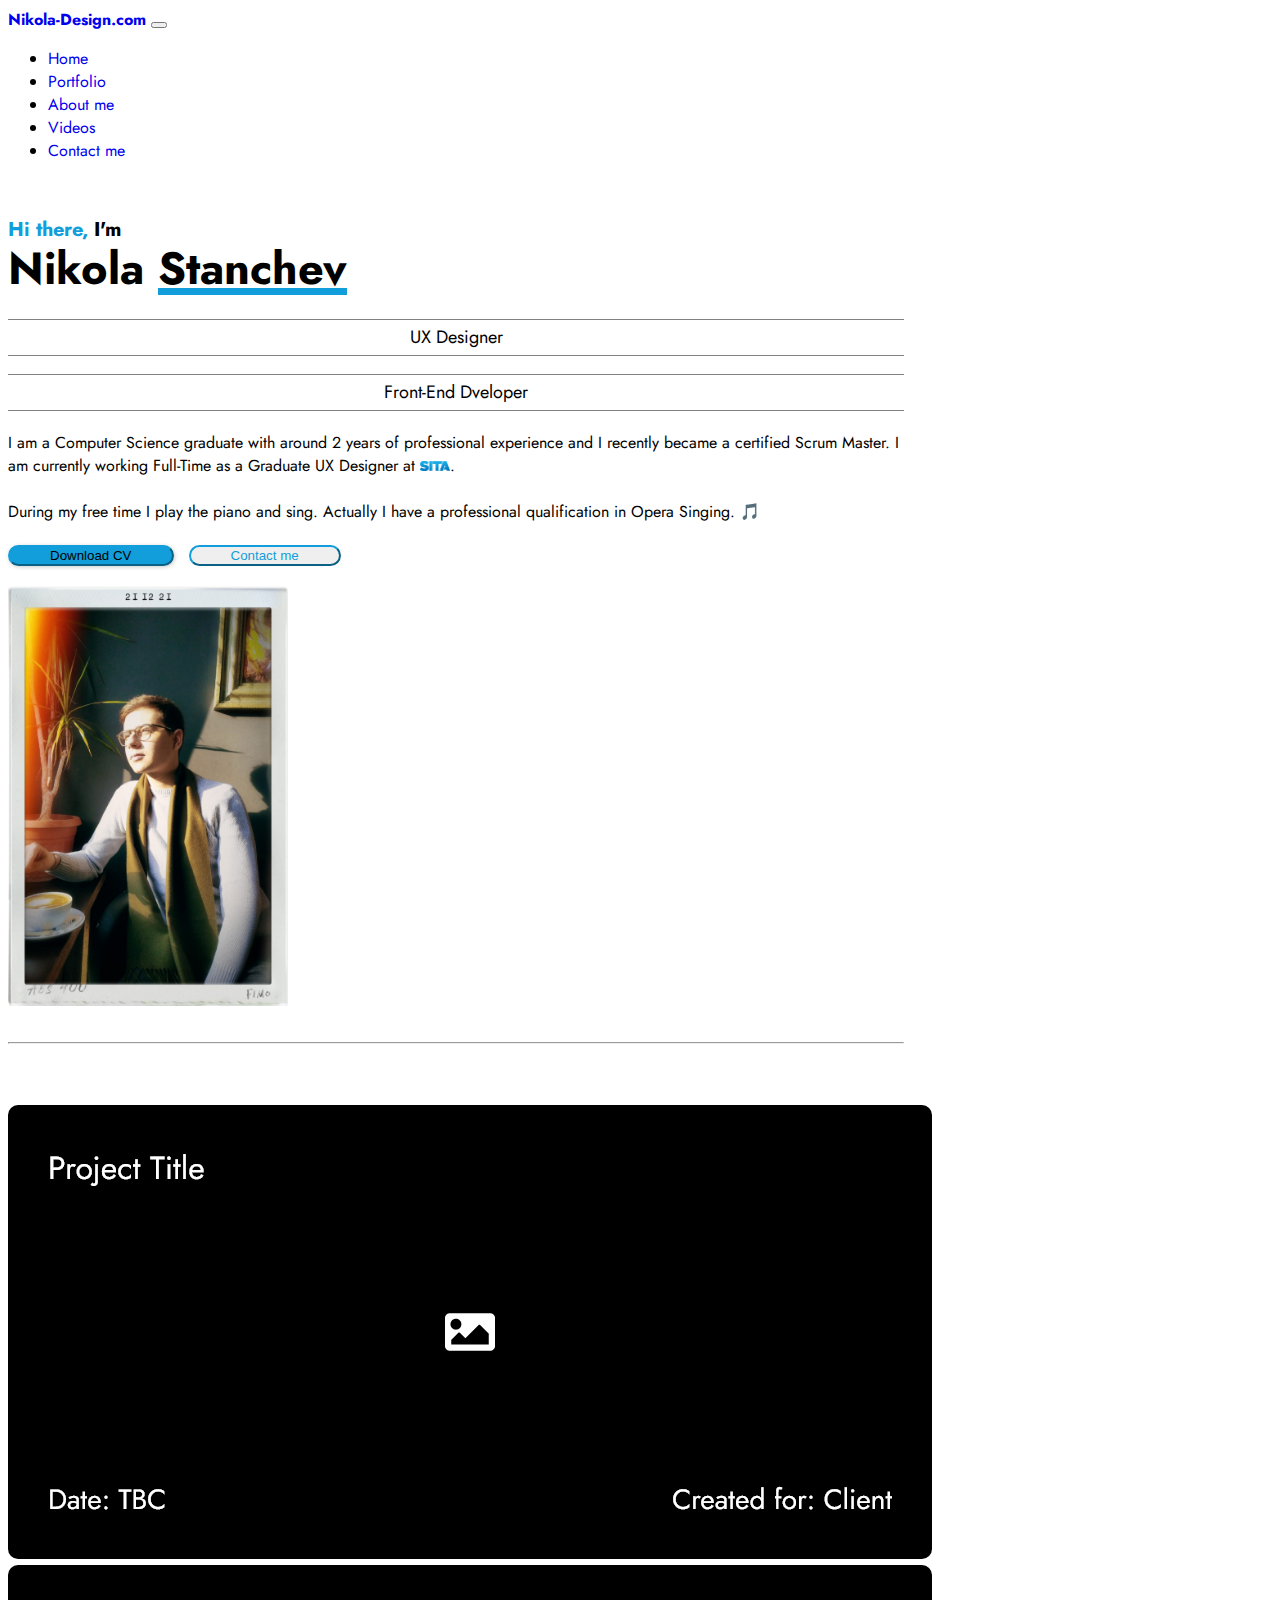
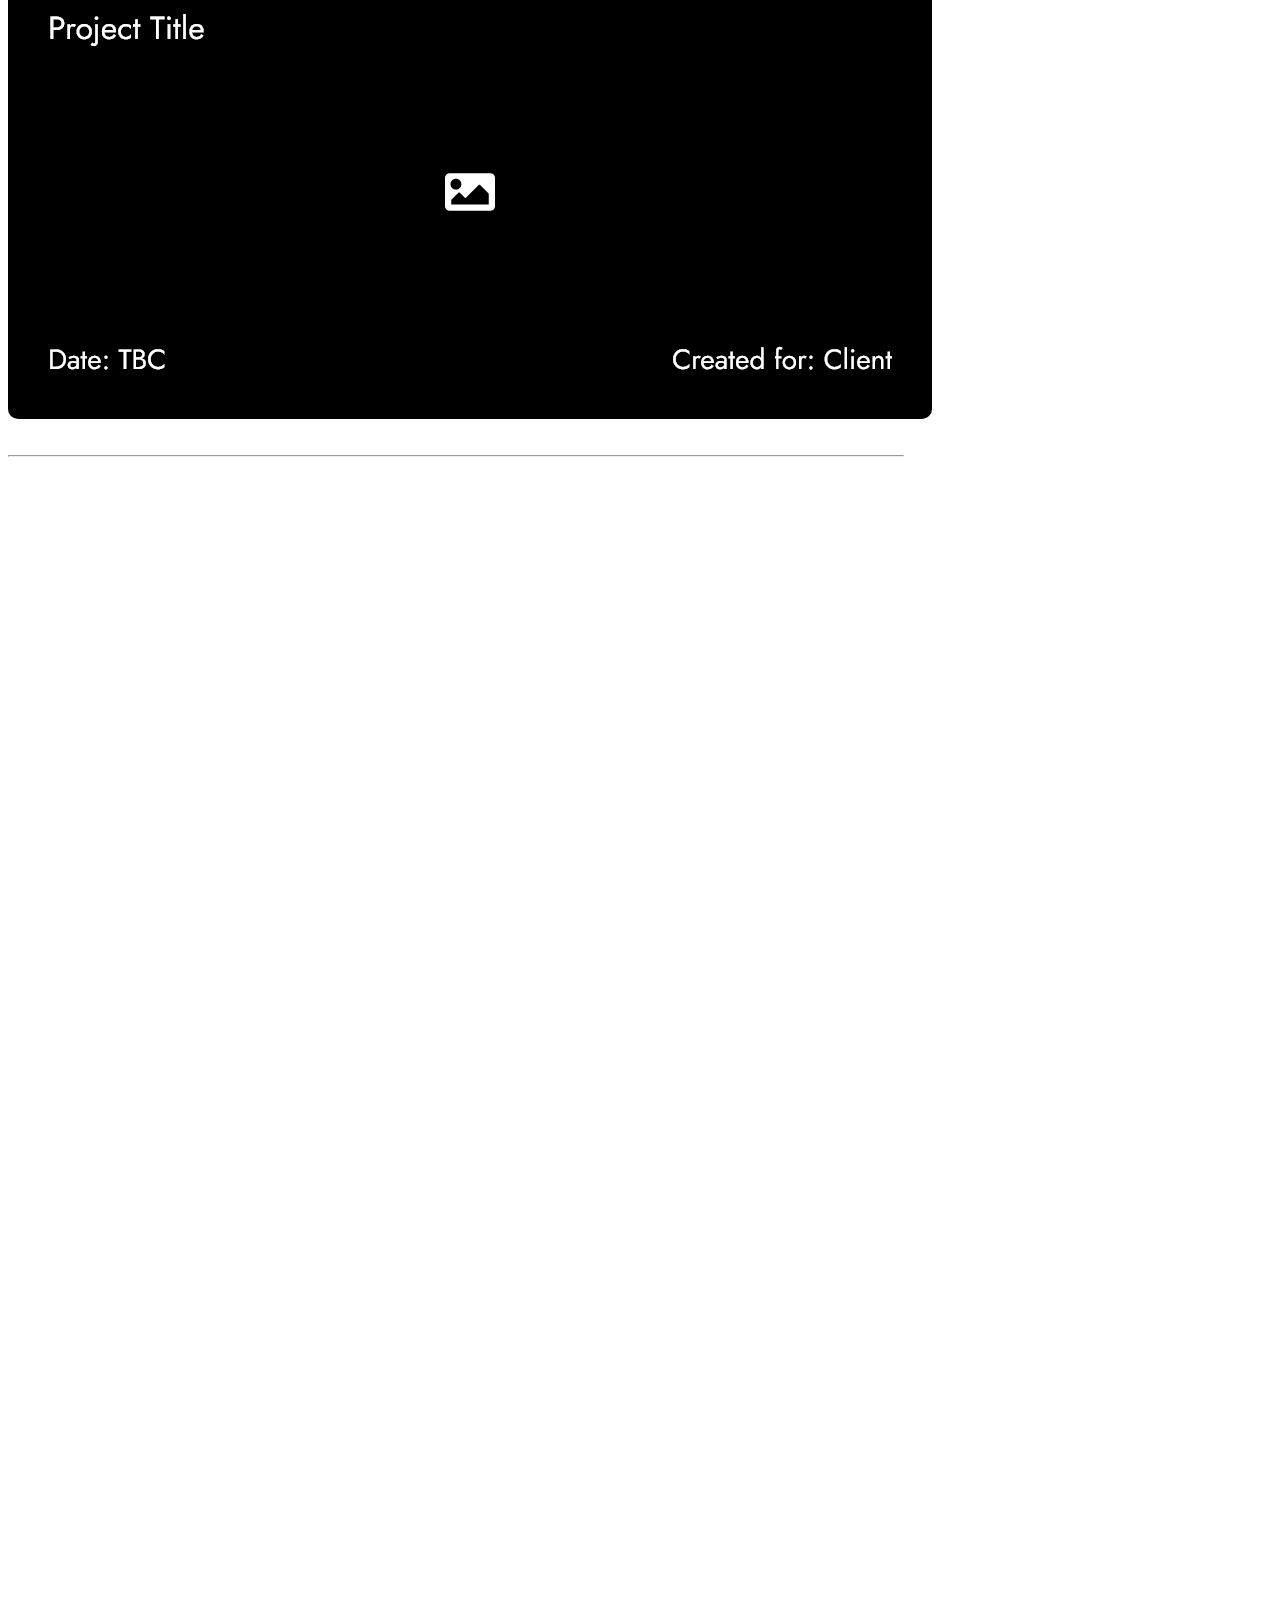
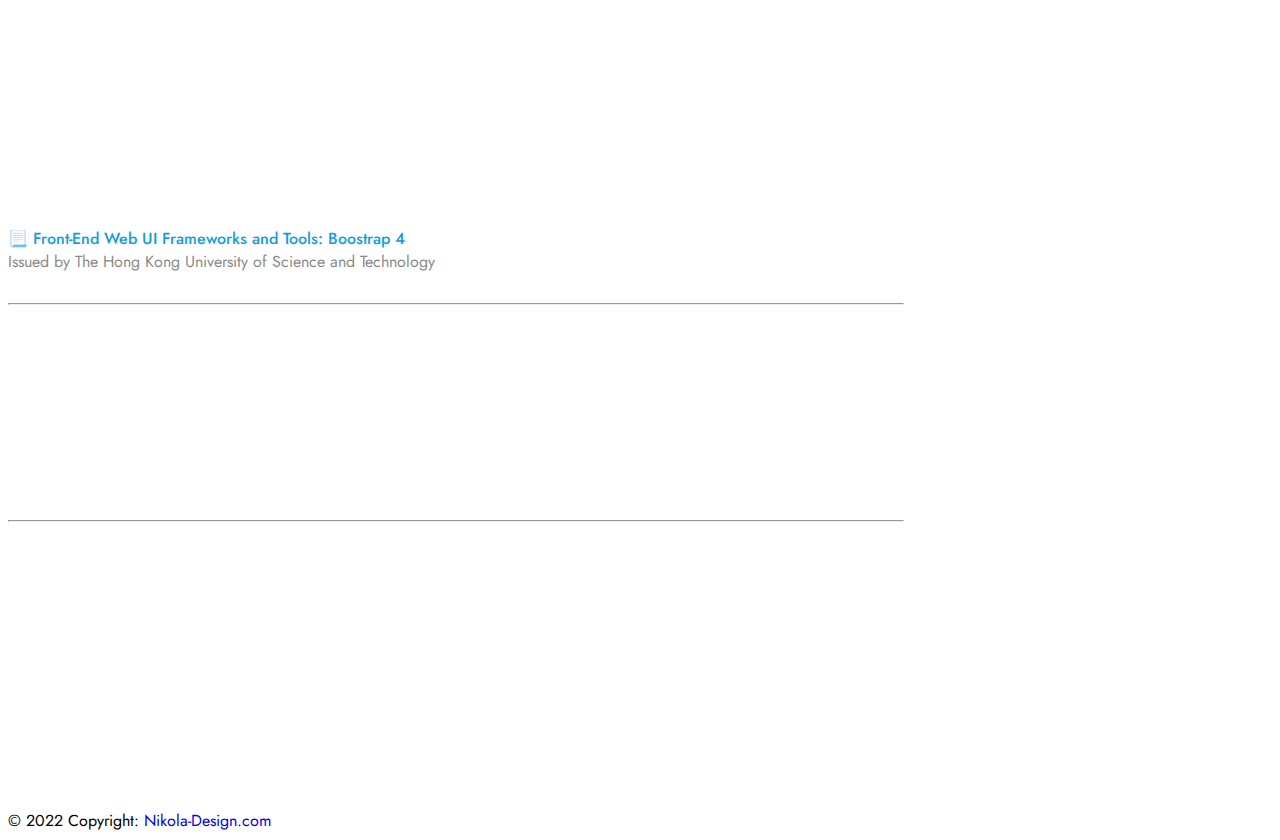
<file: index.html>
<!DOCTYPE html>
<html lang="en">

<head>
    <meta charset="UTF-8">
    <meta http-equiv="X-UA-Compatible" content="IE=edge">
    <meta name="viewport" content="width=device-width,initial-scale=1">
    <title>Nikola-Design</title>

    <!-- Boostrap -->
    <link href="https://cdn.jsdelivr.net/npm/bootstrap@5.1.3/dist/css/bootstrap.min.css" rel="stylesheet"
        integrity="sha384-1BmE4kWBq78iYhFldvKuhfTAU6auU8tT94WrHftjDbrCEXSU1oBoqyl2QvZ6jIW3" crossorigin="anonymous">
    <!-- Bootstrap Icons -->
    <link rel="stylesheet" href="https://cdn.jsdelivr.net/npm/bootstrap-icons@1.8.1/font/bootstrap-icons.css">
    <!-- Local scss files-->
    <link rel="stylesheet" href="css/styles.css">
    <link rel="stylesheet" href="css/fade.css">

</head>

<body>
    <!-- Navigation Bar -->
    <nav class="navbar sticky-top navbar-expand-lg navbar-dark bg-dark">
        <div class="container container-narrow">
            <a class="navbar-brand" href="#">Nikola-Design.com</a>
            <button class="navbar-toggler" type="button" data-bs-toggle="collapse" data-bs-target="#navbarNav"
                aria-controls="navbarNav" aria-expanded="false" aria-label="Toggle navigation">
                <span class="navbar-toggler-icon"></span>
            </button>
            <div class="collapse navbar-collapse justify-content-end" id="navbarNav">
                <ul class="navbar-nav">
                    <li class="nav-item">
                        <a class="nav-link active" aria-current="page" href="#">Home</a>
                    </li>
                    <li class="nav-item">
                        <a class="nav-link" href="#portfolio">Portfolio</a>
                    </li>
                    <li class="nav-item">
                        <a class="nav-link" href="#aboutme">About me</a>
                    </li>
                    <li class="nav-item">
                        <a class="nav-link" href="#tiktok">Videos</a>
                    </li>
                    <li class="nav-item">
                        <a class="nav-link" href="#contactme">Contact me</a>
                    </li>
                </ul>
            </div>
        </div>
    </nav>

    <!-- Header -->

    <div class="container container-narrow section monster">
        <div class="row section-first">
            <div class="col-lg-8 my-name">
                <h2 class="my-name-first-line"><span id="my-name-blue">Hi there,</span> I'm</h2>
                <h2 class="my-name-second-line">Nikola <span>Stanchev</span></h2>
                <div class="row profession-row">
                    <div class="col-6 col-lg-4 col-xl-3">
                        <h3 class="profession">UX Designer</h3>
                    </div>
                    <div class="col-6 col-xl-4">
                        <h3 class="profession">Front-End Dveloper</h3>
                    </div>
                </div>
                <div class="row">
                    <p>I am a Computer Science graduate with around 2 years of professional experience and I recently
                        became a certified Scrum Master. I am currently working Full-Time as a Graduate UX Designer at
                        <img class="sita-logo" src="images/SITA_logo.png" alt="SITA Aero logo">. <br
                            class="d-none d-md-block"><br class="d-none d-md-block">During my free time I play the piano
                        and
                        sing. Actually I have a professional
                        qualification in Opera Singing. 🎵 </p>
                </div>
                <div class="row">
                    <div class="col-12 buttons-header">
                        <a href="./files/Nikola_Stanchev_CV.pdf" download><button type="button"
                                class="btn btn-primary btn-round">Download CV</button></a>
                        <a id="portfolio" href="#contactme"><button type="button"
                                class="btn btn-outline-primary btn-round">Contact me</button></a>
                    </div>
                </div>
            </div>
            <div class="col-lg-4 nikola-portrait">
                <img data-offset="30" class="img-fluid float-end d-md-none d-lg-block img-hover-nc parallax"
                    id="nikola-portrait" src="images/nikola-portrait.jpg" alt="nikola-portrait">
            </div>
        </div>
        <hr>
    </div>

    <!-- Portfolio -->
    <div class="container container-narrow section">
        <div class="row">
            <h2 class="section-title hideme">Portfolio</h2>
        </div>
        <div class="row monster">
            <div class="col-md-6">
                <img class="img-fluid portfolio-thumbnail img-hover" src="images/Project_Empty@2x.png"
                    alt="portfolio-project1">
            </div>
            <div class="col-md-6">
                <img class="img-fluid portfolio-thumbnail img-hover" src="images/Project_Empty@2x.png"
                    alt="portfolio-project2">
            </div>
        </div>
        <hr id="aboutme">
    </div>

    <!--- About Me -->
    <div class="container container-narrow section">
        <div class="row">
            <div class="col-md-5">
                <h2 class="section-title hideme">OH, HEY AGAIN! ✌️</h2>
                <h3 class="subtitle hideme">So you want to learn more about me? <span class="bluetext">I'm a</span>
                    <br>Computer Science graduate turned to <span class="bluetext">UX Designer</span>.</h3>
                <br>
                <h3 class="subtitle hideme">TL;DR</h3>
                <p class="hideme">
                    🇧🇬 I was born in Ruse Bulgaria. <br>
                    💼 I have 2 years of professional experience. <br>
                    🎓 BSc in Computer Science | 1st degree. <br>
                    🎸 I can play the piano ... and guitar. <br>
                    🎤 I have professional qualification is Opera Singing. <br>
                    🏳️‍🌈 Proudly part of the LGBTQ+ community. <br>
                </p>
                <br>
            </div>
            <div class="col-md-7">
                <img data-offset="15" src="images/Image 1.png" alt="pictures_of_me"
                    class="img-fluid float-end img-hover-nc hideme parallax">
            </div>
        </div>
        <div class="row">
            <h3 class="subtitle hideme">My Background</h3>
            <p class="hideme">
                I was born in <a target="_blank" href="https://en.wikipedia.org/wiki/Bulgaria"
                    class="bluetext">България</a> in 1998 in a town called Ruse. There I have studied in the
                National School of Arts with Opera Singing Major.
                After high-school I left my home town ot take a gap year relocating to the capital city - София.
                During this one year I landed a job as a Database Engineer Level I at Hewlett Packard Enterprise.
                This was my discovery year.
                After working there for a while I decided it's time to take my career to the next level.

                <br><br>

                In 2018 I moved to the UK to study towards a Computer Science degree at University of Surrey.
                Despite the events that occurred during my studies (Covid-19)
                I managed to graduate with 1st class honours and got 70+% on my dissertation.

                <br><br>

                UI Design and Front-End Development was my strongest skill during university years.
                That's why I wanted to try how I will fit within the UX world. In September 2021 I joined SITA Aero
                as a Graduate UX Designer.
                Thanks to SITA I have obtained professional certificates and valuable work experience.

                <br><br>
            </p>
        </div>
        <div class="row">
            <h3 class="subtitle hideme">Certificates</h3>
            <div class="col-md-4 hideme">
                <a target="_blank" href="https://bcert.me/sbsoutxmx" class="cert-title">📃 Certified ScrumMaster®
                    (CSM®) <br>
                    <span class="cert_subtitle">Issued by Scrum Alliance, Inc</span></a>
            </div>
            <br><br><br>
            <div class="col-md-4 hideme">
                <a target="_blank" href="https://coursera.org/share/dfacd5525b28ecbc878c5efb42c5aa56"
                    class="cert-title">📃 Foundations of UX Design <br>
                    <span class="cert_subtitle">Issued by Coursera in behalf of Google</span></a>
            </div>
            <br><br><br>
            <div class="col-md-4 hideme">
                <a target="_blank" href="https://www.coursera.org/account/accomplishments/certificate/ZHQ7RXPW49U7"
                    class="cert-title">📃 UX Design Process<br>
                    <span class="cert_subtitle">Issued by Coursera in behalf of Google</span></a>
            </div>
            <div class="row d-none">
                <div class="col-md-4">
                    <a target="_blank" href="https://coursera.org/share/60df37241dd7062aeaa54c8310d9c11e"
                        class="cert-title">📃 Front-End Web UI Frameworks and Tools: Boostrap 4 <br>
                        <span class="cert_subtitle">Issued by The Hong Kong University of Science and
                            Technology</span></a>
                </div>
            </div>
        </div>
        <hr id="tiktok">
    </div>

    <!--- TikTok -->
    <div class="container container-narrow section">
        <div class="row">
            <h2 class="section-title hideme">VIDEO CONTENT COMING SOON! 🎥</h2>
            <br><br>
            <h3 class="subtitle hideme">At least I hope it comes soon. 😅</h3>
            <p class="hideme">Lastly said so on 05.07.2022</p>
            <hr id="contactme">
        </div>
    </div>

    <!--- Contact Me -->
    <div class="container container-narrow section">
        <div class="row">
            <h2 class="section-title hideme">Contact Me</h2>
            <br><br>
            <form action="https://formsubmit.co/sth.nikola@gmail.com" method="POST">
                <input type="hidden" name="_next" value="https://nikola-design.com/thanks.html">
                <input type="hidden" name="_autoresponse"
                    value="Hi there, thank you for contacting me! I usually respond within 24 hours.">
                <div class="row hideme">
                    <div class="col-lg-5">
                        <label for="name">Name</label>
                        <input type="text" class="form-control" id="name" name="name" placeholder="John Doe">
                        <br>
                        <label for="email">Email</label>
                        <input name="email" type="email" class="form-control" id="email"
                            placeholder="john.doe@example.com" required>
                        <br>
                        <label for="tel">Phone Number (Optional)</label>
                        <input type="tel" class="form-control" id="tel" placeholder="+44 737 939 1223">
                        <br>
                    </div>

                    <div class="col-lg-7">
                        <label for="message">Message</label>
                        <textarea name="message" class="form-control" id="message" name="message"
                            placeholder="Write your message here..."></textarea>
                        <br>
                        <button type="submit" class="btn btn-primary btn-round form-btn=bottom">Submit</button>
                        <br><br>
                    </div>
                </div>
                <input type="hidden" name="_template" value="table">
            </form>
        </div>
    </div>


    <br>
    <!--- Footer -->
    <footer class="bg-dark text-center text-lg-start">
        <!-- Copyright -->
        <div class="text-center p-3 text-light">
            © 2022 Copyright:
            <a class="text-light" href="https://mdbootstrap.com/">Nikola-Design.com</a>
        </div>
        <!-- Copyright -->
    </footer>
    <!-- Footer -->

    <!-- Bootstrap Javascript Plugin and Dependency (incl Popper)-->
    <script src="https://cdn.jsdelivr.net/npm/bootstrap@5.1.3/dist/js/bootstrap.bundle.min.js"
        integrity="sha384-ka7Sk0Gln4gmtz2MlQnikT1wXgYsOg+OMhuP+IlRH9sENBO0LRn5q+8nbTov4+1p" crossorigin="anonymous">
    </script>
    <script src="https://code.jquery.com/jquery-3.6.0.js"
        integrity="sha256-H+K7U5CnXl1h5ywQfKtSj8PCmoN9aaq30gDh27Xc0jk=" crossorigin="anonymous"></script>
    <script src="http://ajax.googleapis.com/ajax/libs/jquery/1.9.1/jquery.min.js"></script>
    <script src="js/scripts.js"></script>

</body>

</html>
</file>
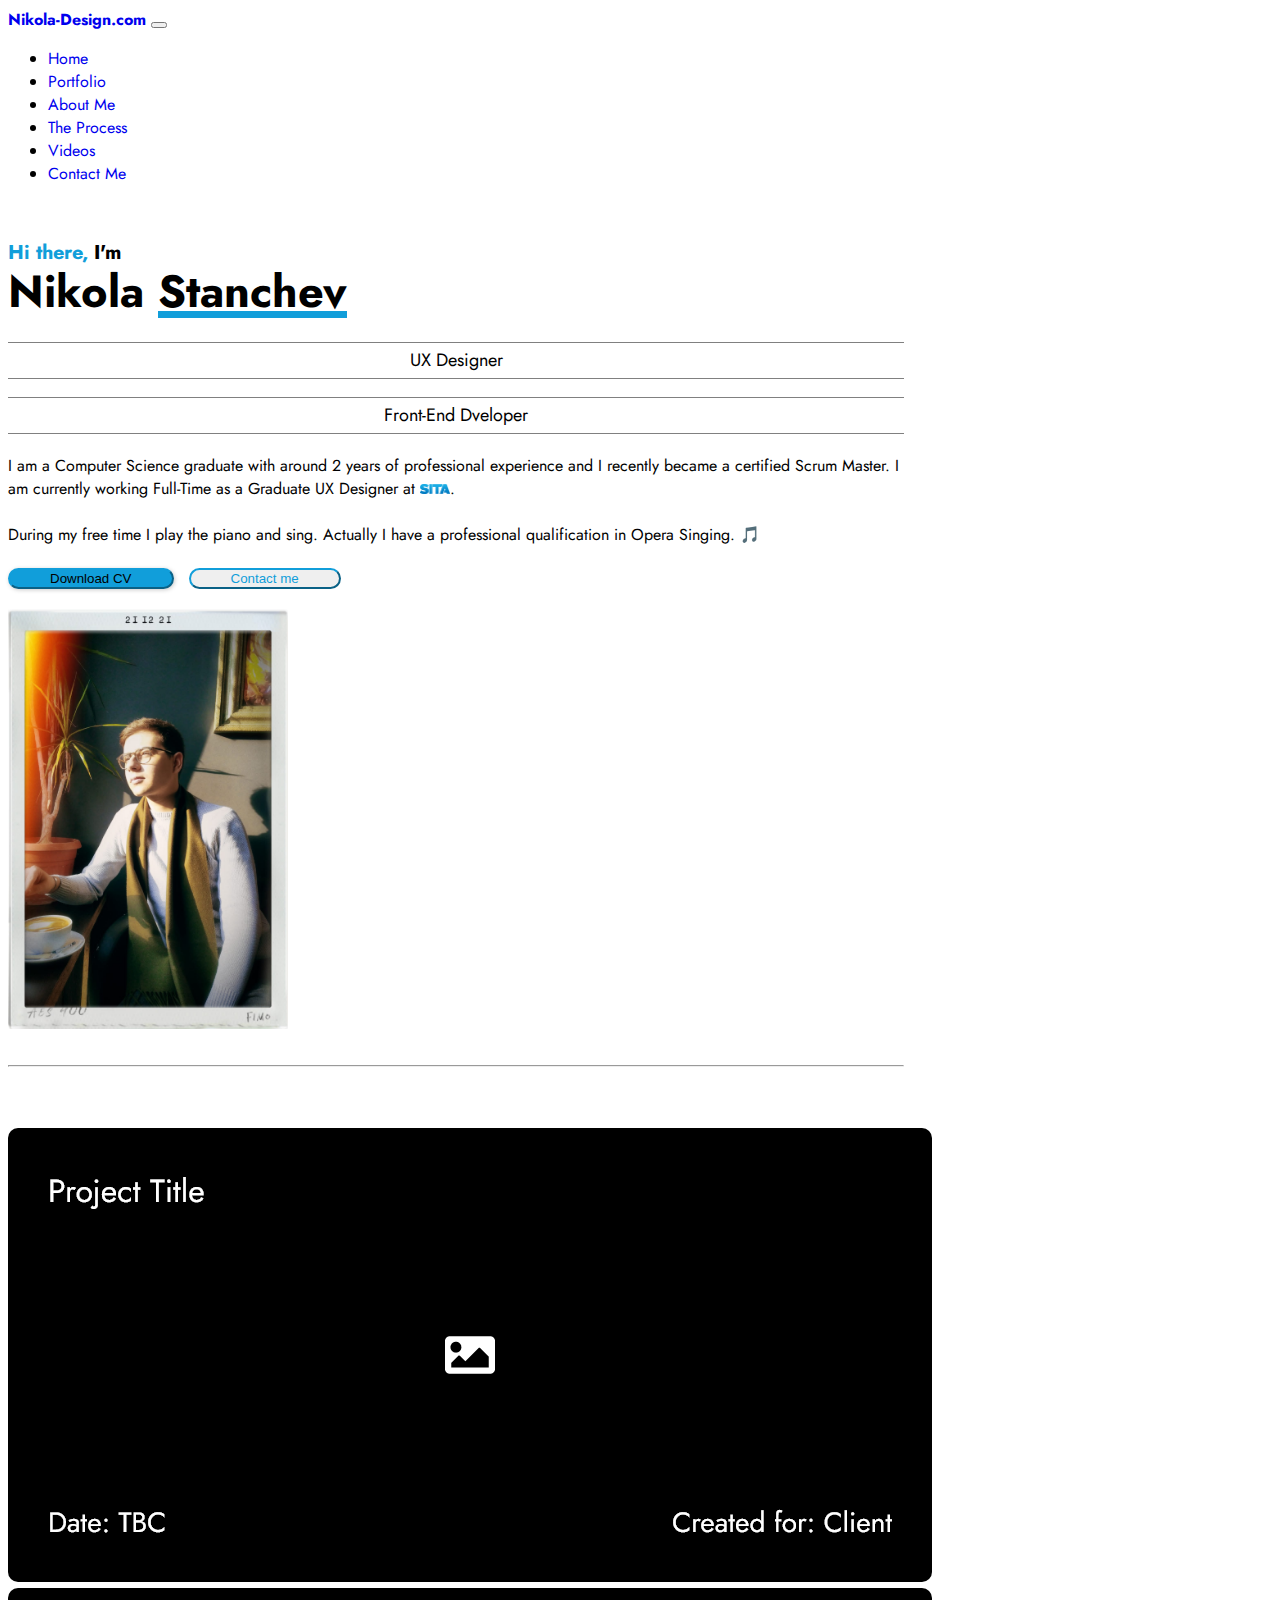
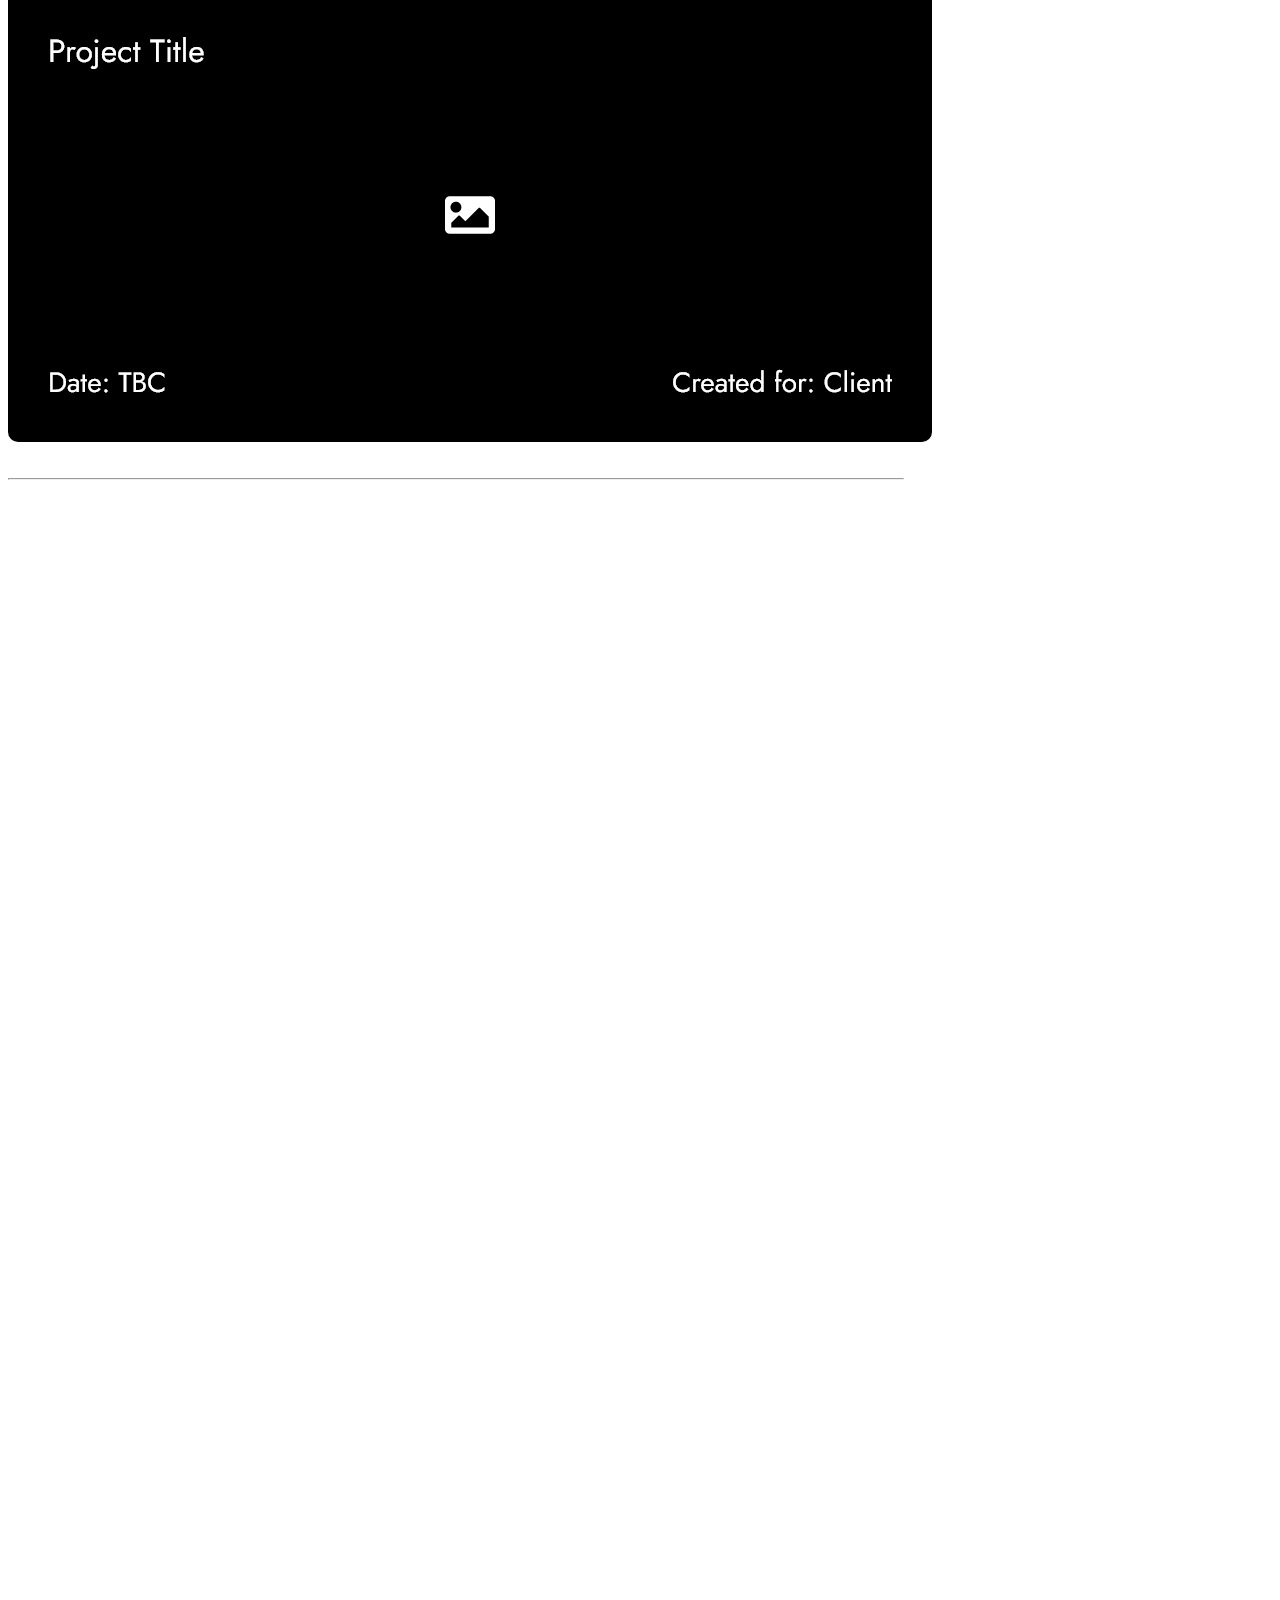
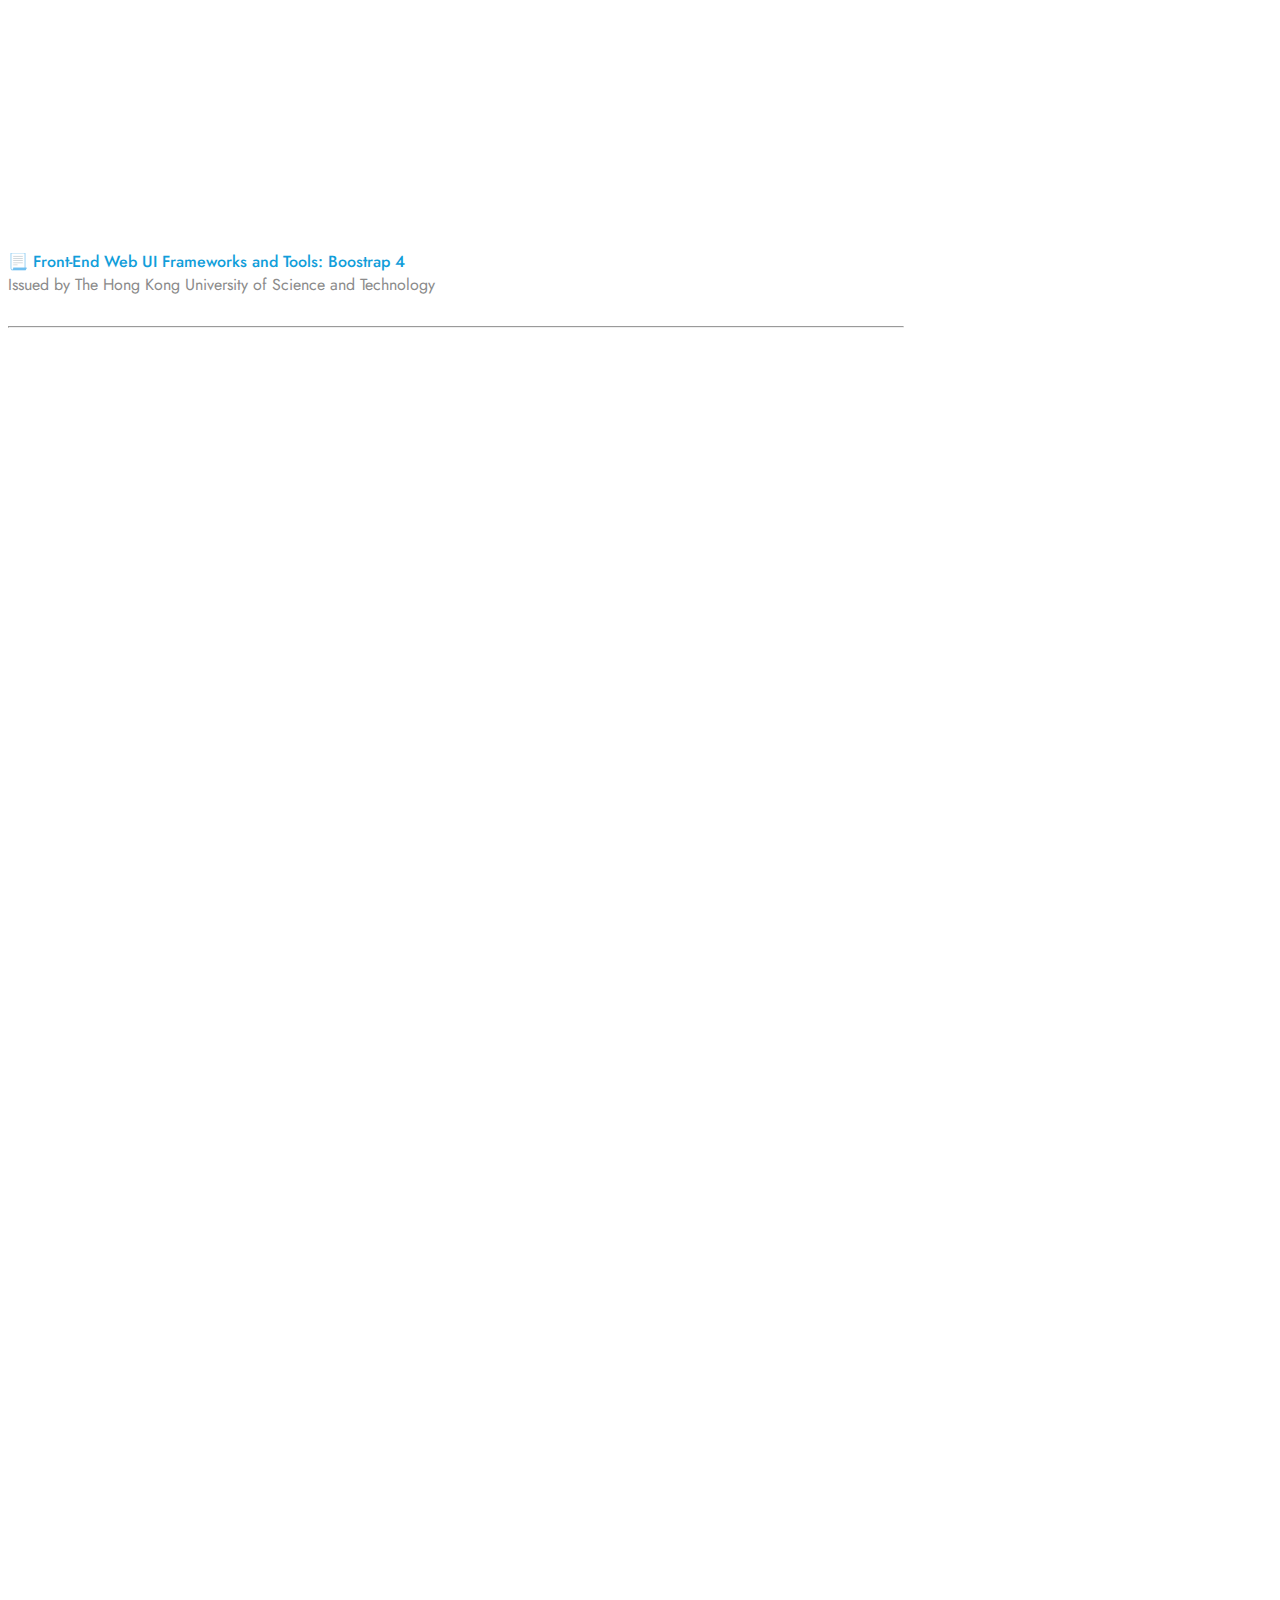
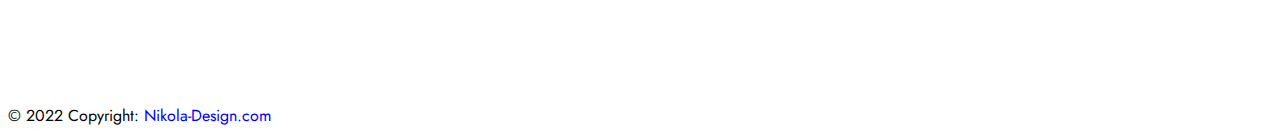
<file: public/index.html>
<!DOCTYPE html>
<html lang="en">

<head>
    <meta charset="UTF-8">
    <meta http-equiv="X-UA-Compatible" content="IE=edge">
    <meta name="viewport" content="width=device-width,initial-scale=1">
    <title>Nikola-Design</title>

    <!-- Boostrap -->
    <link href="https://cdn.jsdelivr.net/npm/bootstrap@5.1.3/dist/css/bootstrap.min.css" rel="stylesheet"
        integrity="sha384-1BmE4kWBq78iYhFldvKuhfTAU6auU8tT94WrHftjDbrCEXSU1oBoqyl2QvZ6jIW3" crossorigin="anonymous">
    <!-- Bootstrap Icons -->
    <link rel="stylesheet" href="https://cdn.jsdelivr.net/npm/bootstrap-icons@1.8.1/font/bootstrap-icons.css">
    <!-- Local scss files-->
    <link rel="stylesheet" href="css/styles.css">
    <link rel="stylesheet" href="css/fade.css">

</head>

<body>
    <!-- Navigation Bar -->
    <nav class="navbar sticky-top navbar-expand-lg navbar-dark bg-dark">
        <div class="container container-narrow">
            <a class="navbar-brand" href="#">Nikola-Design.com</a>
            <button class="navbar-toggler" type="button" data-bs-toggle="collapse" data-bs-target="#navbarNav"
                aria-controls="navbarNav" aria-expanded="false" aria-label="Toggle navigation">
                <span class="navbar-toggler-icon"></span>
            </button>
            <div class="collapse navbar-collapse justify-content-end" id="navbarNav">
                <ul class="navbar-nav">
                    <li class="nav-item">
                        <a class="nav-link active" aria-current="page" href="#">Home</a>
                    </li>
                    <li class="nav-item">
                        <a class="nav-link" href="#portfolio">Portfolio</a>
                    </li>
                    <li class="nav-item">
                        <a class="nav-link" href="#aboutme">About Me</a>
                    </li>
                    <li class="nav-item">
                        <a class="nav-link" href="#theprocess">The Process</a>
                    </li>
                    <li class="nav-item">
                        <a class="nav-link" href="#tiktok">Videos</a>
                    </li>
                    <li class="nav-item">
                        <a class="nav-link" href="#contactme">Contact Me</a>
                    </li>
                </ul>
            </div>
        </div>
    </nav>

    <!-- Header -->

    <div class="container container-narrow section monster">
        <div class="row section-first">
            <div class="col-lg-8 my-name">
                <h2 class="my-name-first-line"><span id="my-name-blue">Hi there,</span> I'm</h2>
                <h2 class="my-name-second-line">Nikola <span>Stanchev</span></h2>
                <div class="row profession-row">
                    <div class="col-6 col-lg-4 col-xl-3">
                        <h3 class="profession">UX Designer</h3>
                    </div>
                    <div class="col-6 col-xl-4">
                        <h3 class="profession">Front-End Dveloper</h3>
                    </div>
                </div>
                <div class="row">
                    <p>I am a Computer Science graduate with around 2 years of professional experience and I recently
                        became a certified Scrum Master. I am currently working Full-Time as a Graduate UX Designer at
                        <img class="sita-logo" src="images/SITA_logo.png" alt="SITA Aero logo">. <br
                            class="d-none d-md-block"><br class="d-none d-md-block">During my free time I play the piano
                        and
                        sing. Actually I have a professional
                        qualification in Opera Singing. 🎵 </p>
                </div>
                <div class="row">
                    <div class="col-12 buttons-header">
                        <a href="./files/Nikola_Stanchev_CV.pdf" download><button type="button"
                                class="btn btn-primary btn-round">Download CV</button></a>
                        <a id="portfolio" href="#contactme"><button type="button"
                                class="btn btn-outline-primary btn-round">Contact me</button></a>
                    </div>
                </div>
            </div>
            <div class="col-lg-4 nikola-portrait">
                <img data-offset="30" class="img-fluid float-end d-md-none d-lg-block img-hover-nc parallax"
                    id="nikola-portrait" src="images/nikola-portrait.jpg" alt="nikola-portrait">
            </div>
        </div>
        <hr>
    </div>

    <!-- Portfolio -->
    <div class="container container-narrow section">
        <div class="row">
            <h2 class="section-title hideme">Portfolio</h2>
        </div>
        <div class="row monster">
            <div class="col-md-6">
                <img class="img-fluid portfolio-thumbnail img-hover" src="images/Project_Empty@2x.png"
                    alt="portfolio-project1">
            </div>
            <div class="col-md-6">
                <img class="img-fluid portfolio-thumbnail img-hover" src="images/Project_Empty@2x.png"
                    alt="portfolio-project2">
            </div>
        </div>
        <hr id="aboutme">
    </div>

    <!--- About Me -->
    <div class="container container-narrow section">
        <div class="row">
            <div class="col-md-5">
                <h2 class="section-title hideme">OH, HEY AGAIN! ✌️</h2>
                <h3 class="subtitle hideme">So you want to learn more about me? <span class="bluetext">I'm a</span>
                    <br>Computer Science graduate turned to <span class="bluetext">UX Designer</span>.</h3>
                <br>
                <h3 class="subtitle hideme">TL;DR</h3>
                <p class="hideme">
                    🇧🇬 I was born in Ruse Bulgaria. <br>
                    💼 I have 2 years of professional experience. <br>
                    🎓 BSc in Computer Science | 1st degree. <br>
                    🎸 I can play the piano ... and guitar. <br>
                    🎤 I have professional qualification in Opera Singing. <br>
                    🏳️‍🌈 Proudly part of the LGBTQ+ community. <br>
                </p>
                <br>
            </div>
            <div class="col-md-7">
                <img data-offset="15" src="images/Image 1.png" alt="pictures_of_me"
                    class="img-fluid float-end img-hover-nc hideme parallax">
            </div>
        </div>
        <div class="row">
            <h3 class="subtitle hideme">My Background</h3>
            <p class="hideme">
                I was born in <a target="_blank" href="https://en.wikipedia.org/wiki/Bulgaria"
                    class="bluetext">България</a> in 1998 in a town called Ruse. There I have studied in the
                National School of Arts with Opera Singing Major.
                After high-school I left my home town ot take a gap year relocating to the capital city - София.
                During this one year I landed a job as a Database Engineer Level I at Hewlett Packard Enterprise.
                This was my discovery year.
                After working there for a while I decided it's time to take my career to the next level.

                <br><br>

                In 2018 I moved to the UK to study towards a Computer Science degree at University of Surrey.
                Despite the events that occurred during my studies (Covid-19)
                I managed to graduate with 1st class honours and got 70+% on my dissertation.

                <br><br>

                UI Design and Front-End Development was my strongest skill during university years.
                That's why I wanted to try how I will fit within the UX world. In September 2021 I joined SITA Aero
                as a Graduate UX Designer.
                Thanks to SITA I have obtained professional certificates and valuable work experience.

                <br><br>
            </p>
        </div>
        <div class="row">
            <h3 class="subtitle hideme">Certificates</h3>
            <div class="col-md-4 hideme">
                <a target="_blank" href="https://bcert.me/sbsoutxmx" class="cert-title">📃 Certified ScrumMaster®
                    (CSM®) <br>
                    <span class="cert_subtitle">Issued by Scrum Alliance, Inc</span></a>
            </div>
            <br><br><br>
            <div class="col-md-4 hideme">
                <a target="_blank" href="https://coursera.org/share/dfacd5525b28ecbc878c5efb42c5aa56"
                    class="cert-title">📃 Foundations of UX Design <br>
                    <span class="cert_subtitle">Issued by Coursera in behalf of Google</span></a>
            </div>
            <br><br><br>
            <div class="col-md-4 hideme">
                <a target="_blank" href="https://www.coursera.org/account/accomplishments/certificate/ZHQ7RXPW49U7"
                    class="cert-title">📃 UX Design Process<br>
                    <span class="cert_subtitle">Issued by Coursera in behalf of Google</span></a>
            </div>
            <div class="row d-none">
                <div class="col-md-4">
                    <a target="_blank" href="https://coursera.org/share/60df37241dd7062aeaa54c8310d9c11e"
                        class="cert-title">📃 Front-End Web UI Frameworks and Tools: Boostrap 4 <br>
                        <span class="cert_subtitle">Issued by The Hong Kong University of Science and
                            Technology</span></a>
                </div>
            </div>
        </div>
        <hr id="theprocess">
    </div>

    <!-- The Process -->
    <div class="container container-narrow section">
        <div class="row">
            <h2 class="section-title hideme">The Process</h2>
            <p class="hideme">I follow an industry standard process set out by one of the leading companies that
                utilises UX in almost
                all parts of their business - Google.
                The following approach is a general example of how I work but it is worth mentioning that each project
                is unique. Therefore this process is being altered depending on project needs.</p>
            <div class="col-md-3">
                <img class="img-fluid hideme" src="images/process-overview@2x.png" alt="process-overview">
            </div>
            <div class="col-md-9">
                <p class="hideme" style="font-weight: 600;">Stage 1: Empathise with Users</p>
                <p class="hideme" style="font-weight: 500;">There are number of techniques I like and have used across
                    different
                    projects.</p>
                <p class="hideme"> <span style="font-weight: 500;">Photo and Video User-based Studies.</span>
                    Photographing or
                    recording target users, like other empathising
                    methods, helps uncover needs that people have which they may or may not be aware of. <br>
                    <span style="font-weight: 500;">Interviews:</span> Interviews are an important part of the UX
                    designer’s skillset for empathising with
                    users. However, an interview can yield only minimal results if not conducted with genuine empathy.
                    <br>
                    <span style="font-weight: 500;">Analogous Empathy:</span> Using analogies can help developing new
                    insights. By comparing one domain with
                    another, we as designers can conjure different solutions that would not necessarily come to mind
                    when working within the constraints of one discipline.</p>
            </div>
        </div>
        <div class="row">
            <div class="col-md-6">
                <p class="hideme" style="font-weight: 600;">Stage 2: Define</p>
                <p class="hideme" style="font-weight: 500;">In the Define stage I synthesise the observations about the
                    users from the
                    first stage.</p>
                <p class="hideme"><span style="font-weight: 500;">Problem Statement:</span> A good problem statement
                    should be:
                    User-centred, broad enough for creative
                    freedom but narrow enough to make it manageable. <br>
                    <span style="font-weight: 500;">Empathy Map:</span> An empathy map consists of four quadrants laid
                    out on a board, paper or table, which
                    reflect the four key traits that the users demonstrated/possessed during the observation stage. The
                    four quadrants refer to what the users: Said, Did, Thought, and Felt.</p>
            </div>
            <div class="col-md-6">
                <p class="hideme" style="font-weight: 600;">Stage 3: Ideate</p>
                <p class="hideme" style="font-weight: 500;">In the Ideation stage, design thinkers spark off ideas — in
                    the form of questions and solutions —
                    through creative and curious activities such as Brainstorms and Worst Possible Idea. </p>
                <p class="hideme">Some of the methods I have used to spark innovative ideas are: Brainstorming,
                    Storyboarding and
                    Mind-mapping; </p>

                <p class="hideme" style="font-weight: 600;">Stage 4: Prototype</p>
                <p class="hideme" style="font-weight: 500;">I’m experienced in both Low-Fidelity and High-Fidelity
                    Prototyping using tools such as Miro, Adobe XD
                    and Figma.</p>
            </div>
        </div>
        <div class="row">
            <div class="col-md-6">
                <p class="hideme" style="font-weight: 600;">Stage 5: Test</p>
                <p class="hideme" style="font-weight: 500;">Through testing, I learn more about the users, improve my prototypes and even refine the problem
                    statement. During testing I always try to follow the following guidelines:
                </p>
                <p class="hideme">- Show, don’t tell: let your people experience the prototype. <br>
                    - Ask test participants to talk through their experience. <br>
                    - Observe the users. <br>
                    - Ask follow-up questions.</p>
                <p class="hideme" style="font-weight: 500;">And, last but not least, the design thinking process is fluid, iterative and flexible: the different
                    stages often feed into one another and don’t necessarily follow any fixed sequence. That said, the
                    ideal end point of design thinking (when you know you’ve done a great job) is when the product or
                    service is desirable, feasible and viable.</p>
            </div>
            <div class="col-md-6">
                <img src="images/goal_diagram@2x.png" alt="" class="img-fluid hideme">
            </div>
        </div>
        <hr id="tiktok">
    </div>

    <!--- TikTok -->
    <div class="container container-narrow section">
        <div class="row">
            <h2 class="section-title hideme">VIDEO CONTENT COMING SOON! 🎥</h2>
            <br><br>
            <h3 class="subtitle hideme">At least I hope it comes soon. 😅</h3>
            <p class="hideme">Lastly said so on 05.07.2022</p>
            <hr id="contactme">
        </div>
    </div>

    <!--- Contact Me -->
    <div class="container container-narrow section">
        <div class="row">
            <h2 class="section-title hideme">Contact Me</h2>
            <br><br>
            <form action="https://formsubmit.co/sth.nikola@gmail.com" method="POST">
                <input type="hidden" name="_next" value="https://nikola-design.com/thanks.html">
                <input type="hidden" name="_autoresponse"
                    value="Hi there, thank you for contacting me! I usually respond within 24 hours.">
                <div class="row hideme">
                    <div class="col-lg-5">
                        <label for="name">Name</label>
                        <input type="text" class="form-control" id="name" name="name" placeholder="John Doe">
                        <br>
                        <label for="email">Email</label>
                        <input name="email" type="email" class="form-control" id="email"
                            placeholder="john.doe@example.com" required>
                        <br>
                        <label for="tel">Phone Number (Optional)</label>
                        <input type="tel" class="form-control" id="tel" placeholder="+44 737 939 1223">
                        <br>
                    </div>

                    <div class="col-lg-7">
                        <label for="message">Message</label>
                        <textarea name="message" class="form-control" id="message" name="message"
                            placeholder="Write your message here..."></textarea>
                        <br>
                        <button type="submit" class="btn btn-primary btn-round form-btn=bottom">Submit</button>
                        <br><br>
                    </div>
                </div>
                <input type="hidden" name="_template" value="table">
            </form>
        </div>
    </div>


    <br>
    <!--- Footer -->
    <footer class="bg-dark text-center text-lg-start">
        <!-- Copyright -->
        <div class="text-center p-3 text-light">
            © 2022 Copyright:
            <a class="text-light" href="https://mdbootstrap.com/">Nikola-Design.com</a>
        </div>
        <!-- Copyright -->
    </footer>
    <!-- Footer -->

    <!-- Bootstrap Javascript Plugin and Dependency (incl Popper)-->
    <script src="https://cdn.jsdelivr.net/npm/bootstrap@5.1.3/dist/js/bootstrap.bundle.min.js"
        integrity="sha384-ka7Sk0Gln4gmtz2MlQnikT1wXgYsOg+OMhuP+IlRH9sENBO0LRn5q+8nbTov4+1p" crossorigin="anonymous">
    </script>
    <script src="https://code.jquery.com/jquery-3.6.0.js"
        integrity="sha256-H+K7U5CnXl1h5ywQfKtSj8PCmoN9aaq30gDh27Xc0jk=" crossorigin="anonymous"></script>
    <script src="http://ajax.googleapis.com/ajax/libs/jquery/1.9.1/jquery.min.js"></script>
    <script src="js/scripts.js"></script>

</body>

</html>
</file>
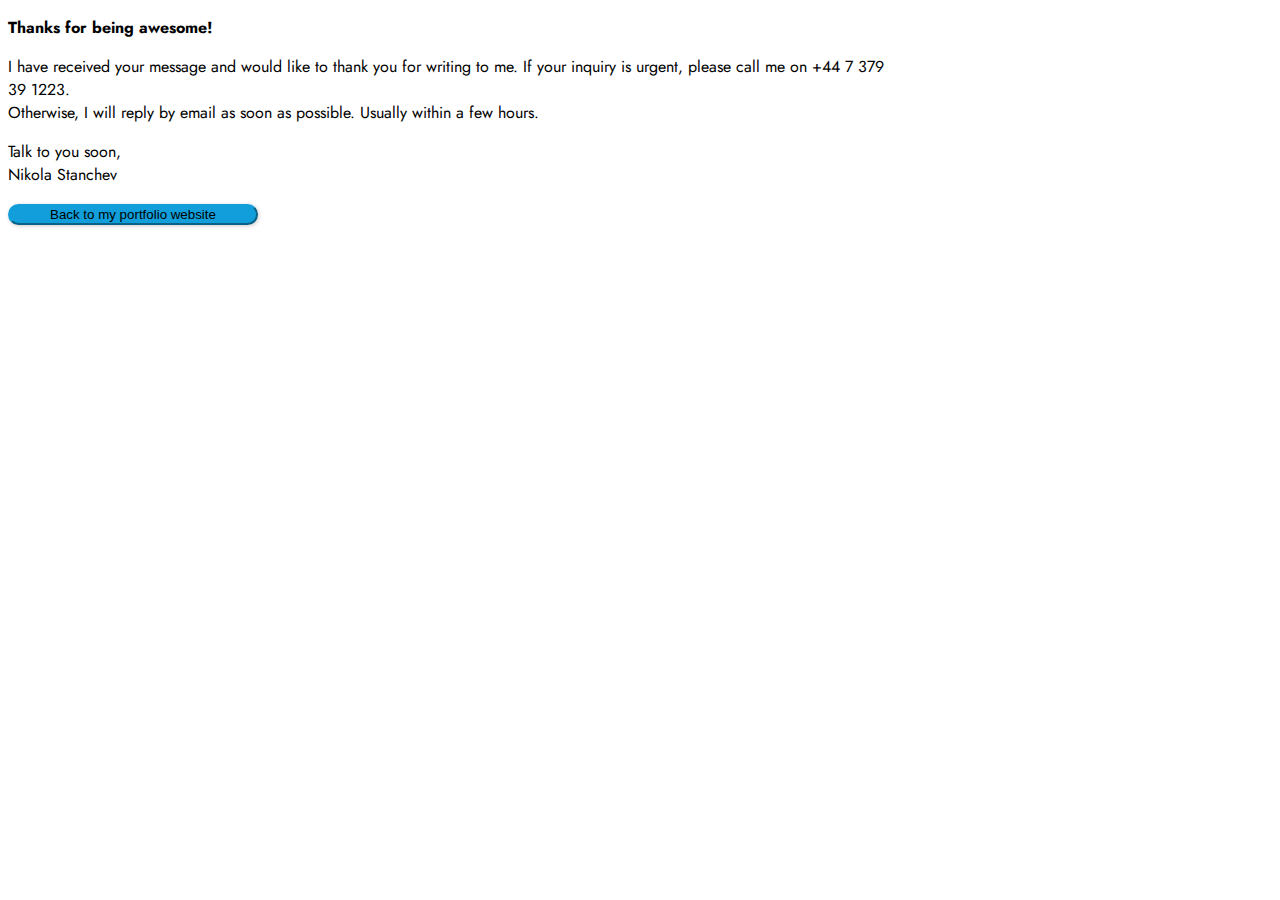
<file: thanks.html>
<!DOCTYPE html>
<html lang="en">

<head>
    <meta charset="UTF-8">
    <meta http-equiv="X-UA-Compatible" content="IE=edge">
    <meta name="viewport" content="width=device-width, initial-scale=1.0">
    <title>Document</title>

    <!-- Boostrap -->
    <link href="https://cdn.jsdelivr.net/npm/bootstrap@5.1.3/dist/css/bootstrap.min.css" rel="stylesheet"
        integrity="sha384-1BmE4kWBq78iYhFldvKuhfTAU6auU8tT94WrHftjDbrCEXSU1oBoqyl2QvZ6jIW3" crossorigin="anonymous">
    <!-- Bootstrap Icons -->
    <link rel="stylesheet" href="https://cdn.jsdelivr.net/npm/bootstrap-icons@1.8.1/font/bootstrap-icons.css">

    <link rel="stylesheet" href="css/styles.css">

</head>

<body>
    <div class="container container-narrow">
        <b>
            <p>Thanks for being awesome!</p>
        </b>
        <p>I have received your message and would like to thank you for writing to me. If your inquiry is urgent, please
            call me on +44 7 379 39 1223.
            <br> Otherwise, I will reply by email as soon as possible. Usually within a few hours.</p>
        <p>Talk to you soon, <br> Nikola Stanchev</p>

        <a href="./index.html"><button class="btn btn-primary btn-round">Back to my portfolio website</button></a>
    </div>
</body>

</html>
</file>
<file: css/styles.css>
@import url('https://fonts.googleapis.com/css2?family=Jost:ital,wght@0,100;0,200;0,300;0,400;0,500;0,600;0,700;0,800;0,900;1,100;1,200;1,300;1,400;1,500;1,600;1,700;1,800;1,900&display=swap');

html {
    scroll-behavior: smooth;
}


a {
    text-decoration: none;
}

body {
    font-family: 'Jost', sans-serif;
}


.navbar-brand {
    font-weight: bold;
}

.section {
    margin-top: 0px;
}


hr {
    margin-top: 30px;
    color: rgb(190, 190, 190);
}

.section-title {
    font-size: 21px;
    font-weight: 600;
    padding-top: 0px;
    margin-bottom: 14px;
}

.my-name-first-line {
    font-weight: bold;
    font-size: 50px;
    margin-bottom: -8px;
}

.my-name-second-line {
    font-weight: bold;
    font-size: 60pt;
    margin-bottom: 27px;
}

.my-name-second-line span {
    text-decoration: underline;
    text-decoration-color: #119EDA;
    text-decoration-thickness: 7px;
}

#my-name-blue {
    color: #119EDA;
}

.profession-row {
    margin-bottom: 20px;
}

.profession {
    font-size: 18px;
    font-weight: normal;
    border-top: 1px solid gray;
    border-bottom: 1px solid gray;
    text-align: center;
    padding-top: 4.5px;
    padding-bottom: 4.5px;

}

.sita-logo {
    width: 30px;
    margin-top: -3px;
}

.buttons-header {
    margin-top: 20px;
    margin-bottom: 20px;
}

.btn-round {
    border-radius: 100px;
    padding-left: 40px;
    padding-right: 40px;
    border-color: #119EDA;
}

.btn-primary {
    background-color: #119EDA;
    box-shadow: 1px 1px 4px #cccccc;
    margin-right: 10px;
}

.btn-outline-primary {
    color: #119EDA;
}

.btn-primary:hover {
    color: white;
    background-color: #0f89bd;
    border-color: #0f89bd;
}

.btn-outline-primary:hover {
    color: white;
    background-color: #119EDA;
    border-color: #119EDA;
}

.subtitle {
    font-size: 16px;
    font-weight: 600;
}

.bluetext {
    color: #119EDA;
}

.cert-title {
    font-weight: 500;
    color: #119EDA;
}

.cert_subtitle {
    font-weight: 400;
    color: #8B8B8B;
}


textarea {
    resize: none;
}

.form-btn-bottom {
    position: fixed;
    bottom: 0;
}

#message {
    height: 58%; 
}

label {
    padding-bottom: 5px;
}

.img-hover {
    transition: .5s ; /* vendorless fallback */
    -o-transition:  0.5s ; /* opera */
    -ms-transition: 0.5s ; /* IE 10 */
    -moz-transition:  0.5s ; /* Firefox */
    -webkit-transition:  .5s ; /*safari and chrome */
}


.img-hover:hover {
    transform: scale(0.97);
    cursor: pointer;
}

.img-hover-nc {
    transition: .5s ; /* vendorless fallback */
    -o-transition:  0.5s ; /* opera */
    -ms-transition: 0.5s ; /* IE 10 */
    -moz-transition:  0.5s ; /* Firefox */
    -webkit-transition:  .5s ; /*safari and chrome */
}

.img-hover-nc:hover {
    transform: scale(0.97);
}

.portfolio-thumbnaill {
    margin-bottom: 10px !important;
}


@media screen and (min-width: 1291px) {
    .container-narrow {
        max-width: 70vw;
    }

    #nikola-portrait {
        max-width: 280px;
    }

    .section-first {
        padding-top: 50px;
     }
     
}

@media screen and (min-width: 995px) {
    #nikola-portrait {
        max-width: 280px;
    }

    .section-first {
        padding-top: 20px;
     }
     
}


.navbar-fixed-top.scrolled {
    background-color: rgba(13, 13, 13, 1) !important;
    transition: background-color 200ms linear;
}

/* Small Screens */

@media screen and (max-width: 576px) {
    .section {
        margin-top: 20px;
        margin-bottom: 20px;
    }

    .my-name {
        text-align: center;

    }

    .my-name-first-line {
        font-weight: bold;
        font-size: 40px;
        margin-bottom: -20px;
    }

    .my-name-second-line {
        font-weight: bold;
        font-size: 65px;
        line-height: 49pt;
        margin-top: 20px;
        margin-bottom: 20px;
    }

    .btn-round {
        width: 95vw;
    }

    .btn-primary {
        margin-bottom: 10px;
    }

    .portfolio-thumbnaill {
        margin-bottom: 10px;
    }

}


/* Medium Size and Large Screens */

@media screen and (min-width: 577px) and (max-width: 992px) {
    .my-name {
        text-align: center;

    }

    .my-name-first-line {
        font-weight: bold;
        font-size: 40px;
        margin-bottom: -20px;
    }

    .my-name-second-line {
        font-weight: bold;
        font-size: 65px;
        line-height: 49pt;
        margin-top: 20px;
        margin-bottom: 20px;
    }

    .portfolio-thumbnail {
        margin-bottom: 10px;
    }
    
    .section-first {
        padding-top: 30px;
     }
     

}


/* Extra Large Screens */

@media screen and (min-width: 993px) and (max-width: 1349px) {
    .container-narrow {
        max-width: 70vw;
    }

    .my-name-first-line {
        font-weight: bold;
        font-size: 20px;
        margin-bottom: -15px;
    }

    .my-name-second-line {
        font-weight: bold;
        font-size: 45px;
        line-height: 30pt;
        margin-top: 20px;
        margin-bottom: 30px;
    }

}
</file>
<file: css/fade.css>
.hideme
{
    opacity:0;
}
</file>
<file: public/css/styles.css>
@import url('https://fonts.googleapis.com/css2?family=Jost:ital,wght@0,100;0,200;0,300;0,400;0,500;0,600;0,700;0,800;0,900;1,100;1,200;1,300;1,400;1,500;1,600;1,700;1,800;1,900&display=swap');

html {
    scroll-behavior: smooth;
}


a {
    text-decoration: none;
}

body {
    font-family: 'Jost', sans-serif;
}


.navbar-brand {
    font-weight: bold;
}

.section {
    margin-top: 0px;
}


hr {
    margin-top: 30px;
    color: rgb(190, 190, 190);
}

.section-title {
    font-size: 21px;
    font-weight: 600;
    padding-top: 0px;
    margin-bottom: 14px;
}

.my-name-first-line {
    font-weight: bold;
    font-size: 50px;
    margin-bottom: -8px;
}

.my-name-second-line {
    font-weight: bold;
    font-size: 60pt;
    margin-bottom: 27px;
}

.my-name-second-line span {
    text-decoration: underline;
    text-decoration-color: #119EDA;
    text-decoration-thickness: 7px;
}

#my-name-blue {
    color: #119EDA;
}

.profession-row {
    margin-bottom: 20px;
}

.profession {
    font-size: 18px;
    font-weight: normal;
    border-top: 1px solid gray;
    border-bottom: 1px solid gray;
    text-align: center;
    padding-top: 4.5px;
    padding-bottom: 4.5px;

}

.sita-logo {
    width: 30px;
    margin-top: -3px;
}

.buttons-header {
    margin-top: 20px;
    margin-bottom: 20px;
}

.btn-round {
    border-radius: 100px;
    padding-left: 40px;
    padding-right: 40px;
    border-color: #119EDA;
}

.btn-primary {
    background-color: #119EDA;
    box-shadow: 1px 1px 4px #cccccc;
    margin-right: 10px;
}

.btn-outline-primary {
    color: #119EDA;
}

.btn-primary:hover {
    color: white;
    background-color: #0f89bd;
    border-color: #0f89bd;
}

.btn-outline-primary:hover {
    color: white;
    background-color: #119EDA;
    border-color: #119EDA;
}

.subtitle {
    font-size: 16px;
    font-weight: 600;
}

.bluetext {
    color: #119EDA;
}

.cert-title {
    font-weight: 500;
    color: #119EDA;
}

.cert_subtitle {
    font-weight: 400;
    color: #8B8B8B;
}


textarea {
    resize: none;
}

.form-btn-bottom {
    position: fixed;
    bottom: 0;
}

#message {
    height: 58%; 
}

label {
    padding-bottom: 5px;
}

.img-hover {
    transition: .5s ; /* vendorless fallback */
    -o-transition:  0.5s ; /* opera */
    -ms-transition: 0.5s ; /* IE 10 */
    -moz-transition:  0.5s ; /* Firefox */
    -webkit-transition:  .5s ; /*safari and chrome */
}


.img-hover:hover {
    transform: scale(0.97);
    cursor: pointer;
}

.img-hover-nc {
    transition: .5s ; /* vendorless fallback */
    -o-transition:  0.5s ; /* opera */
    -ms-transition: 0.5s ; /* IE 10 */
    -moz-transition:  0.5s ; /* Firefox */
    -webkit-transition:  .5s ; /*safari and chrome */
}

.img-hover-nc:hover {
    transform: scale(0.97);
}

.portfolio-thumbnaill {
    margin-bottom: 10px !important;
}


@media screen and (min-width: 1291px) {
    .container-narrow {
        max-width: 70vw;
    }

    #nikola-portrait {
        max-width: 280px;
    }

    .section-first {
        padding-top: 50px;
     }
     
}

@media screen and (min-width: 995px) {
    #nikola-portrait {
        max-width: 280px;
    }

    .section-first {
        padding-top: 20px;
     }
     
}


.navbar-fixed-top.scrolled {
    background-color: rgba(13, 13, 13, 1) !important;
    transition: background-color 200ms linear;
}

/* Small Screens */

@media screen and (max-width: 576px) {
    .section {
        margin-top: 20px;
        margin-bottom: 20px;
    }

    .my-name {
        text-align: center;

    }

    .my-name-first-line {
        font-weight: bold;
        font-size: 40px;
        margin-bottom: -20px;
    }

    .my-name-second-line {
        font-weight: bold;
        font-size: 65px;
        line-height: 49pt;
        margin-top: 20px;
        margin-bottom: 20px;
    }

    .btn-round {
        width: 95vw;
    }

    .btn-primary {
        margin-bottom: 10px;
    }

    .portfolio-thumbnaill {
        margin-bottom: 10px;
    }

}


/* Medium Size and Large Screens */

@media screen and (min-width: 577px) and (max-width: 992px) {
    .my-name {
        text-align: center;

    }

    .my-name-first-line {
        font-weight: bold;
        font-size: 40px;
        margin-bottom: -20px;
    }

    .my-name-second-line {
        font-weight: bold;
        font-size: 65px;
        line-height: 49pt;
        margin-top: 20px;
        margin-bottom: 20px;
    }

    .portfolio-thumbnail {
        margin-bottom: 10px;
    }
    
    .section-first {
        padding-top: 30px;
     }
     

}


/* Extra Large Screens */

@media screen and (min-width: 993px) and (max-width: 1349px) {
    .container-narrow {
        max-width: 70vw;
    }

    .my-name-first-line {
        font-weight: bold;
        font-size: 20px;
        margin-bottom: -15px;
    }

    .my-name-second-line {
        font-weight: bold;
        font-size: 45px;
        line-height: 30pt;
        margin-top: 20px;
        margin-bottom: 30px;
    }

}
</file>
<file: public/css/fade.css>
.hideme
{
    opacity:0;
}
</file>
